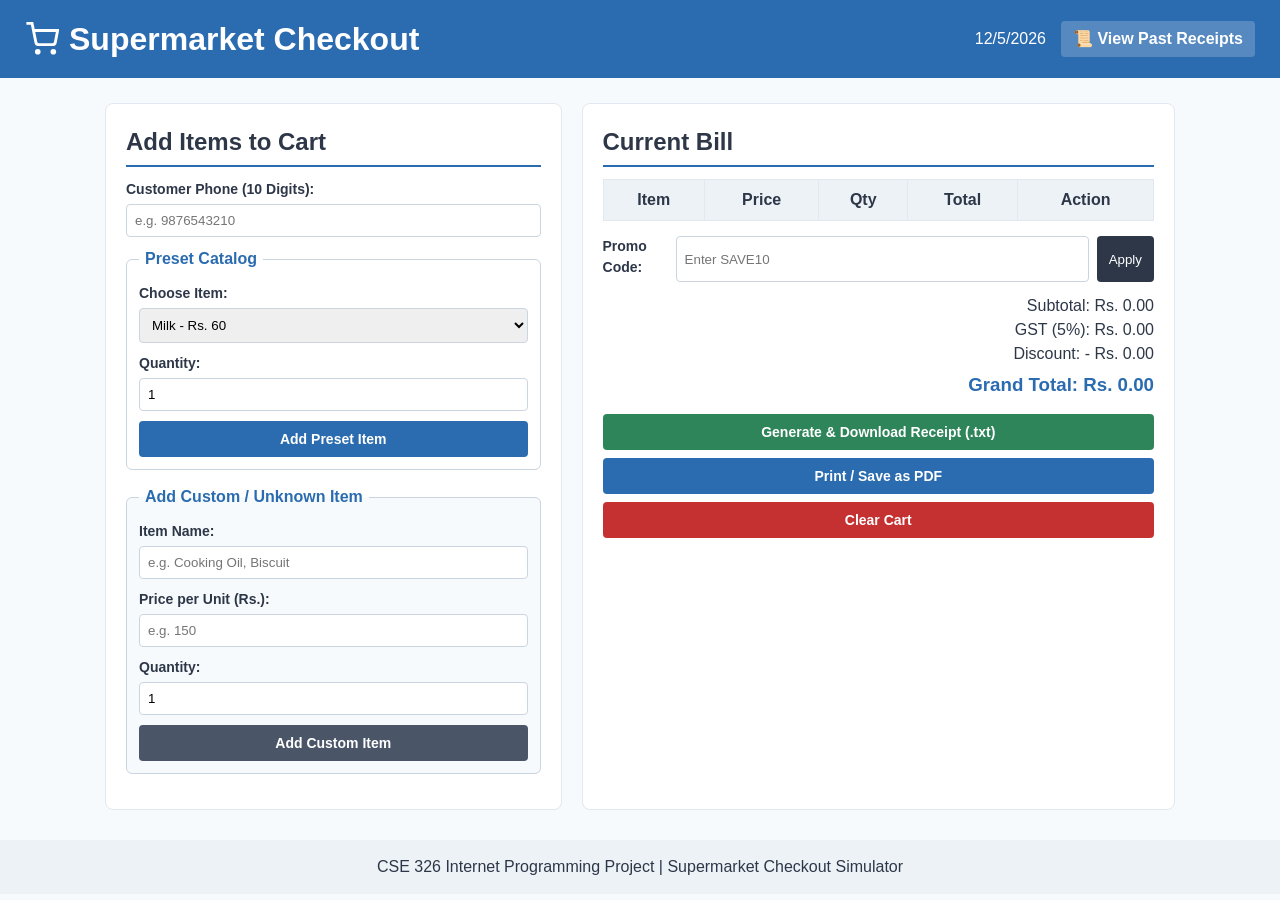
<file: index.html>
<!doctype html>
<html lang="en">
  <head>
    <meta charset="UTF-8" />
    <meta name="viewport" content="width=device-width, initial-scale=1.0" />
    <title>Supermarket Checkout Simulator</title>
    <link rel="stylesheet" href="project.css" />
  </head>
  <body>
    <!-- Header with SVG and Navigation Link -->
    <header class="site-header">
      <div class="logo-box">
        <svg
          width="34"
          height="34"
          viewBox="0 0 24 24"
          fill="none"
          stroke="white"
          stroke-width="2"
        >
          <circle cx="9" cy="21" r="1"></circle>
          <circle cx="20" cy="21" r="1"></circle>
          <path
            d="M1 1h4l2.68 13.39a2 2 0 0 0 2 1.61h9.72a2 2 0 0 0 2-1.61L23 6H6"
          ></path>
        </svg>
        <h1>Supermarket Checkout</h1>
      </div>
      <div class="header-nav">
        <span id="date-display"></span>
        <!-- Link to the separate history page -->
        <a href="history.html" class="nav-link">📜 View Past Receipts</a>
      </div>
    </header>

    <main class="main-container">
      <!-- Left Column: Item Selection & Custom Item Entry -->
      <section class="card">
        <h2>Add Items to Cart</h2>

        <div class="form-group">
          <label for="customer-phone">Customer Phone (10 Digits):</label>
          <input
            type="text"
            id="customer-phone"
            placeholder="e.g. 9876543210"
          />
        </div>

        <!-- Option A: Standard Pre-set Items -->
        <fieldset class="item-box">
          <legend>Preset Catalog</legend>
          <div class="form-group">
            <label for="item-select">Choose Item:</label>
            <select id="item-select">
              <option value="Milk" data-price="60">Milk - Rs. 60</option>
              <option value="Bread" data-price="40">Bread - Rs. 40</option>
              <option value="Paneer (200g)" data-price="90">
                Paneer (200g) - Rs. 90
              </option>
              <option value="Apples (1kg)" data-price="120">
                Apples (1kg) - Rs. 120
              </option>
              <option value="Rice (1kg)" data-price="80">
                Rice (1kg) - Rs. 80
              </option>
            </select>
          </div>
          <div class="form-group">
            <label for="preset-qty">Quantity:</label>
            <input type="number" id="preset-qty" value="1" min="1" max="50" />
          </div>
          <button type="button" id="add-preset-btn" class="btn">
            Add Preset Item
          </button>
        </fieldset>

        <!-- Option B: Custom / Unknown Item Entry -->
        <fieldset class="item-box custom-box">
          <legend>Add Custom / Unknown Item</legend>
          <div class="form-group">
            <label for="custom-name">Item Name:</label>
            <input
              type="text"
              id="custom-name"
              placeholder="e.g. Cooking Oil, Biscuit"
            />
          </div>
          <div class="form-group">
            <label for="custom-price">Price per Unit (Rs.):</label>
            <input
              type="number"
              id="custom-price"
              placeholder="e.g. 150"
              min="1"
            />
          </div>
          <div class="form-group">
            <label for="custom-qty">Quantity:</label>
            <input type="number" id="custom-qty" value="1" min="1" max="50" />
          </div>
          <button type="button" id="add-custom-btn" class="btn btn-secondary">
            Add Custom Item
          </button>
        </fieldset>

        <p id="error-msg" class="error-text"></p>
      </section>

      <!-- Right Column: Cart Table & Billing -->
      <section class="card">
        <h2>Current Bill</h2>

        <table class="bill-table">
          <thead>
            <tr>
              <th>Item</th>
              <th>Price</th>
              <th>Qty</th>
              <th>Total</th>
              <th>Action</th>
            </tr>
          </thead>
          <tbody id="cart-body">
            <!-- Dynamic Rows populated by script.js -->
          </tbody>
        </table>

        <div class="summary-section">
          <div class="coupon-row">
            <label for="coupon-code">Promo Code:</label>
            <input type="text" id="coupon-code" placeholder="Enter SAVE10" />
            <button type="button" id="apply-coupon-btn" class="btn-small">
              Apply
            </button>
          </div>

          <div class="totals-list">
            <p>Subtotal: Rs. <span id="sub-total">0.00</span></p>
            <p>GST (5%): Rs. <span id="tax-amount">0.00</span></p>
            <p>Discount: - Rs. <span id="discount-amount">0.00</span></p>
            <h3 class="grand-total">
              Grand Total: Rs. <span id="grand-total">0.00</span>
            </h3>
          </div>

          <!-- Action Buttons: Generate Receipt & Print/Save as PDF -->
          <div class="action-buttons">
            <button type="button" id="pay-btn" class="btn pay-btn">
              Generate &amp; Download Receipt (.txt)
            </button>
            <button type="button" id="pdf-btn" class="btn pdf-btn">
              Print / Save as PDF
            </button>
            <button type="button" id="clear-btn" class="btn clear-btn">
              Clear Cart
            </button>
          </div>

          <p id="receipt-msg" class="success-text"></p>
        </div>
      </section>
    </main>

    <footer class="site-footer">
      <p>
        CSE 326 Internet Programming Project | Supermarket Checkout Simulator
      </p>
    </footer>

    <script src="project.js"></script>
  </body>
</html>
</file>
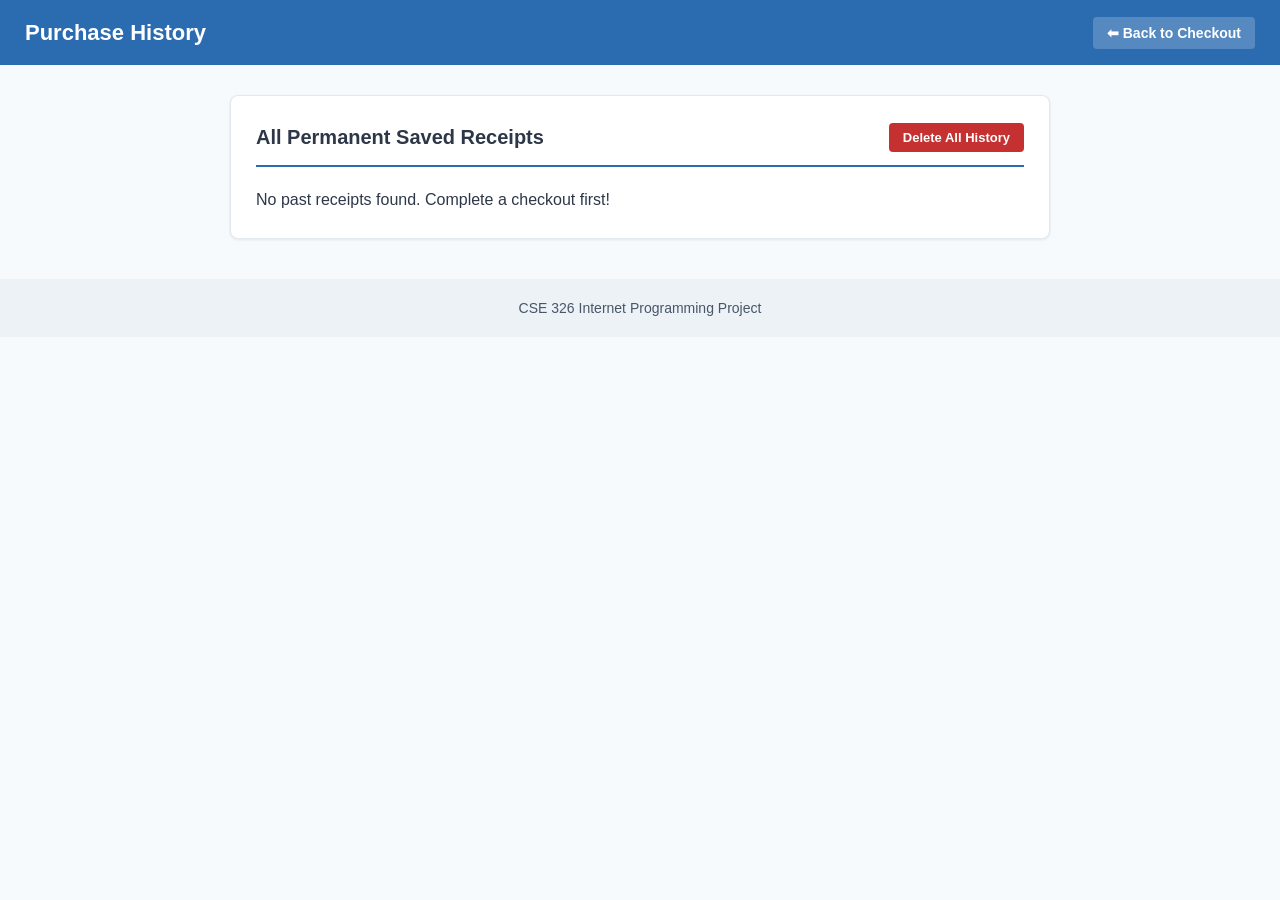
<file: history.html>
<!doctype html>
<html lang="en">
  <head>
    <meta charset="UTF-8" />
    <meta name="viewport" content="width=device-width, initial-scale=1.0" />
    <title>Purchase History - Supermarket Simulator</title>
    <link rel="stylesheet" href="history.css" />
  </head>
  <body>
    <header class="site-header">
      <div class="logo-box">
        <h1>Purchase History</h1>
      </div>
      <div class="header-nav">
        <a href="index.html" class="nav-link">⬅ Back to Checkout</a>
      </div>
    </header>

    <main class="main-container single-col">
      <section class="card">
        <div class="history-header">
          <h2>All Permanent Saved Receipts</h2>
          <button
            type="button"
            id="clear-history-btn"
            class="btn-small clear-btn"
          >
            Delete All History
          </button>
        </div>

        <div id="history-container">
          <!-- Dynamically populated from localStorage -->
        </div>
      </section>
    </main>

    <footer class="site-footer">
      <p>CSE 326 Internet Programming Project</p>
    </footer>

    <script src="history.js"></script>
  </body>
</html>
</file>
<file: project.css>
/* Unit III: CSS Variables */
:root {
    --primary-color: #2b6cb0;
    --secondary-color: #2f855a;
    --accent-color: #4a5568;
    --danger-color: #c53030;
    --bg-color: #f7fafc;
    --card-bg: #ffffff;
    --text-color: #2d3748;
}

* {
    box-sizing: border-box;
    margin: 0;
    padding: 0;
    font-family: Arial, sans-serif;
}

body {
    background-color: var(--bg-color);
    color: var(--text-color);
    line-height: 1.5;
}

/* Unit III: Flexbox Header */
.site-header {
    background-color: var(--primary-color);
    color: white;
    padding: 15px 25px;
    display: flex;
    justify-content: space-between;
    align-items: center;
    flex-wrap: wrap;
}

.logo-box {
    display: flex;
    align-items: center;
    gap: 10px;
}

.header-nav {
    display: flex;
    align-items: center;
    gap: 15px;
}

.nav-link {
    color: #ffffff;
    background-color: rgba(255, 255, 255, 0.2);
    padding: 6px 12px;
    border-radius: 4px;
    text-decoration: none;
    font-weight: bold;
    transition: background-color 0.2s;
}

.nav-link:hover {
    background-color: rgba(255, 255, 255, 0.35);
}

/* Unit III: CSS Grid */
.main-container {
    max-width: 1100px;
    margin: 25px auto;
    padding: 0 15px;
    display: grid;
    grid-template-columns: 1fr 1.3fr;
    gap: 20px;
}

.single-col {
    grid-template-columns: 1fr;
}

.card {
    background-color: var(--card-bg);
    padding: 20px;
    border-radius: 8px;
    border: 1px solid #e2e8f0;
}

h2 {
    margin-bottom: 12px;
    border-bottom: 2px solid var(--primary-color);
    padding-bottom: 5px;
}

.item-box {
    border: 1px solid #cbd5e0;
    border-radius: 6px;
    padding: 12px;
    margin-bottom: 15px;
}

.item-box legend {
    font-weight: bold;
    padding: 0 6px;
    color: var(--primary-color);
}

.custom-box {
    background-color: #f7fafc;
}

.form-group {
    margin-bottom: 10px;
}

label {
    display: block;
    font-size: 14px;
    font-weight: bold;
    margin-bottom: 4px;
}

input[type="text"],
input[type="number"],
select {
    width: 100%;
    padding: 8px;
    border: 1px solid #cbd5e0;
    border-radius: 4px;
}

input:focus,
select:focus {
    outline: none;
    border-color: var(--primary-color);
}

.btn {
    width: 100%;
    padding: 10px;
    background-color: var(--primary-color);
    color: white;
    border: none;
    border-radius: 4px;
    font-size: 14px;
    font-weight: bold;
    cursor: pointer;
    transition: background-color 0.2s;
}

.btn:hover {
    opacity: 0.9;
}

.btn-secondary {
    background-color: var(--accent-color);
}

.pay-btn {
    background-color: var(--secondary-color);
}

.pdf-btn {
    background-color: #2b6cb0;
}

.clear-btn {
    background-color: var(--danger-color);
}

.btn-small {
    padding: 6px 12px;
    background-color: var(--text-color);
    color: white;
    border: none;
    border-radius: 4px;
    cursor: pointer;
}

.action-buttons {
    display: flex;
    flex-direction: column;
    gap: 8px;
    margin-top: 15px;
}

/* Bill Table */
.bill-table {
    width: 100%;
    border-collapse: collapse;
    margin-bottom: 15px;
}

.bill-table th,
.bill-table td {
    border: 1px solid #e2e8f0;
    padding: 8px;
    text-align: center;
}

.bill-table th {
    background-color: #edf2f7;
}

.coupon-row {
    display: flex;
    gap: 8px;
    margin-bottom: 12px;
}

.totals-list {
    text-align: right;
    margin-bottom: 10px;
}

.grand-total {
    color: var(--primary-color);
    margin-top: 5px;
}

.error-text {
    color: var(--danger-color);
    font-size: 13px;
    margin-top: 5px;
}

.success-text {
    color: var(--secondary-color);
    font-weight: bold;
    margin-top: 10px;
    text-align: center;
}

/* History Page Styling */
.history-header {
    display: flex;
    justify-content: space-between;
    align-items: center;
    margin-bottom: 15px;
}

.receipt-card {
    border: 1px solid #cbd5e0;
    border-radius: 6px;
    padding: 15px;
    margin-bottom: 15px;
    background-color: #fff;
}

.receipt-card h3 {
    margin-bottom: 5px;
    color: var(--primary-color);
}

.receipt-card ul {
    margin-left: 20px;
    margin-top: 8px;
    margin-bottom: 8px;
}

.site-footer {
    text-align: center;
    padding: 15px;
    margin-top: 30px;
    background-color: #edf2f7;
}

/* Print CSS: Hides buttons when printing or saving as PDF */
@media print {
    .site-header,
    .item-box,
    .form-group,
    .action-buttons,
    .coupon-row,
    .site-footer,
    #error-msg,
    .bill-table td button {
        display: none !important;
    }
    .main-container {
        grid-template-columns: 1fr;
    }
}

/* Responsive Layout */
@media (max-width: 768px) {
    .main-container {
        grid-template-columns: 1fr;
    }
}
</file>
<file: history.css>
/* Unit III: CSS Variables */
:root {
    --primary-color: #2b6cb0;
    --secondary-color: #2f855a;
    --danger-color: #c53030;
    --bg-color: #f7fafc;
    --card-bg: #ffffff;
    --text-color: #2d3748;
    --border-color: #e2e8f0;
}

/* Unit III: Box Model & Typography */
* {
    box-sizing: border-box;
    margin: 0;
    padding: 0;
    font-family: Arial, sans-serif;
}

body {
    background-color: var(--bg-color);
    color: var(--text-color);
    line-height: 1.6;
}

/* Unit III: Flexbox Navigation Header */
.site-header {
    background-color: var(--primary-color);
    color: white;
    padding: 15px 25px;
    display: flex;
    justify-content: space-between;
    align-items: center;
}

.logo-box h1 {
    font-size: 22px;
}

.nav-link {
    color: white;
    background-color: rgba(255, 255, 255, 0.2);
    padding: 8px 14px;
    border-radius: 4px;
    text-decoration: none;
    font-weight: bold;
    font-size: 14px;
    transition: background-color 0.2s ease;
}

.nav-link:hover {
    background-color: rgba(255, 255, 255, 0.35);
}

/* Main Layout Container */
.main-container {
    max-width: 850px;
    margin: 30px auto;
    padding: 0 15px;
}

.card {
    background-color: var(--card-bg);
    padding: 25px;
    border-radius: 8px;
    border: 1px solid var(--border-color);
    box-shadow: 0 1px 3px rgba(0, 0, 0, 0.08);
}

/* History Top Bar */
.history-header {
    display: flex;
    justify-content: space-between;
    align-items: center;
    border-bottom: 2px solid var(--primary-color);
    padding-bottom: 12px;
    margin-bottom: 20px;
}

.history-header h2 {
    font-size: 20px;
    color: var(--text-color);
}

/* Buttons & Pseudo-classes */
.btn-small {
    padding: 7px 14px;
    font-size: 13px;
    font-weight: bold;
    border: none;
    border-radius: 4px;
    cursor: pointer;
    transition: opacity 0.2s ease;
}

.btn-small:hover {
    opacity: 0.9;
}

.clear-btn {
    background-color: var(--danger-color);
    color: white;
}

/* Receipt Card Items */
.receipt-card {
    border: 1px solid #cbd5e0;
    border-left: 5px solid var(--primary-color);
    border-radius: 6px;
    padding: 16px 20px;
    margin-bottom: 18px;
    background-color: #ffffff;
    box-shadow: 0 1px 2px rgba(0, 0, 0, 0.05);
}

.receipt-card h3 {
    color: var(--primary-color);
    font-size: 17px;
    margin-bottom: 8px;
}

.receipt-card p {
    font-size: 14px;
    margin-bottom: 6px;
}

.receipt-card ul {
    margin: 8px 0 12px 24px;
    background-color: #f8fafc;
    padding: 10px 15px;
    border-radius: 4px;
    border: 1px solid #edf2f7;
}

.receipt-card li {
    font-size: 13px;
    margin-bottom: 4px;
}

.receipt-card h4 {
    font-size: 16px;
    color: var(--secondary-color);
    padding-top: 6px;
    border-top: 1px dashed #cbd5e0;
}

/* Footer */
.site-footer {
    text-align: center;
    padding: 18px;
    margin-top: 40px;
    background-color: #edf2f7;
    font-size: 14px;
    color: #4a5568;
}

/* Responsive Media Query */
@media (max-width: 600px) {
    .site-header {
        flex-direction: column;
        gap: 10px;
        text-align: center;
    }

    .history-header {
        flex-direction: column;
        gap: 12px;
        align-items: flex-start;
    }

    .btn-small {
        width: 100%;
    }
}
</file>
